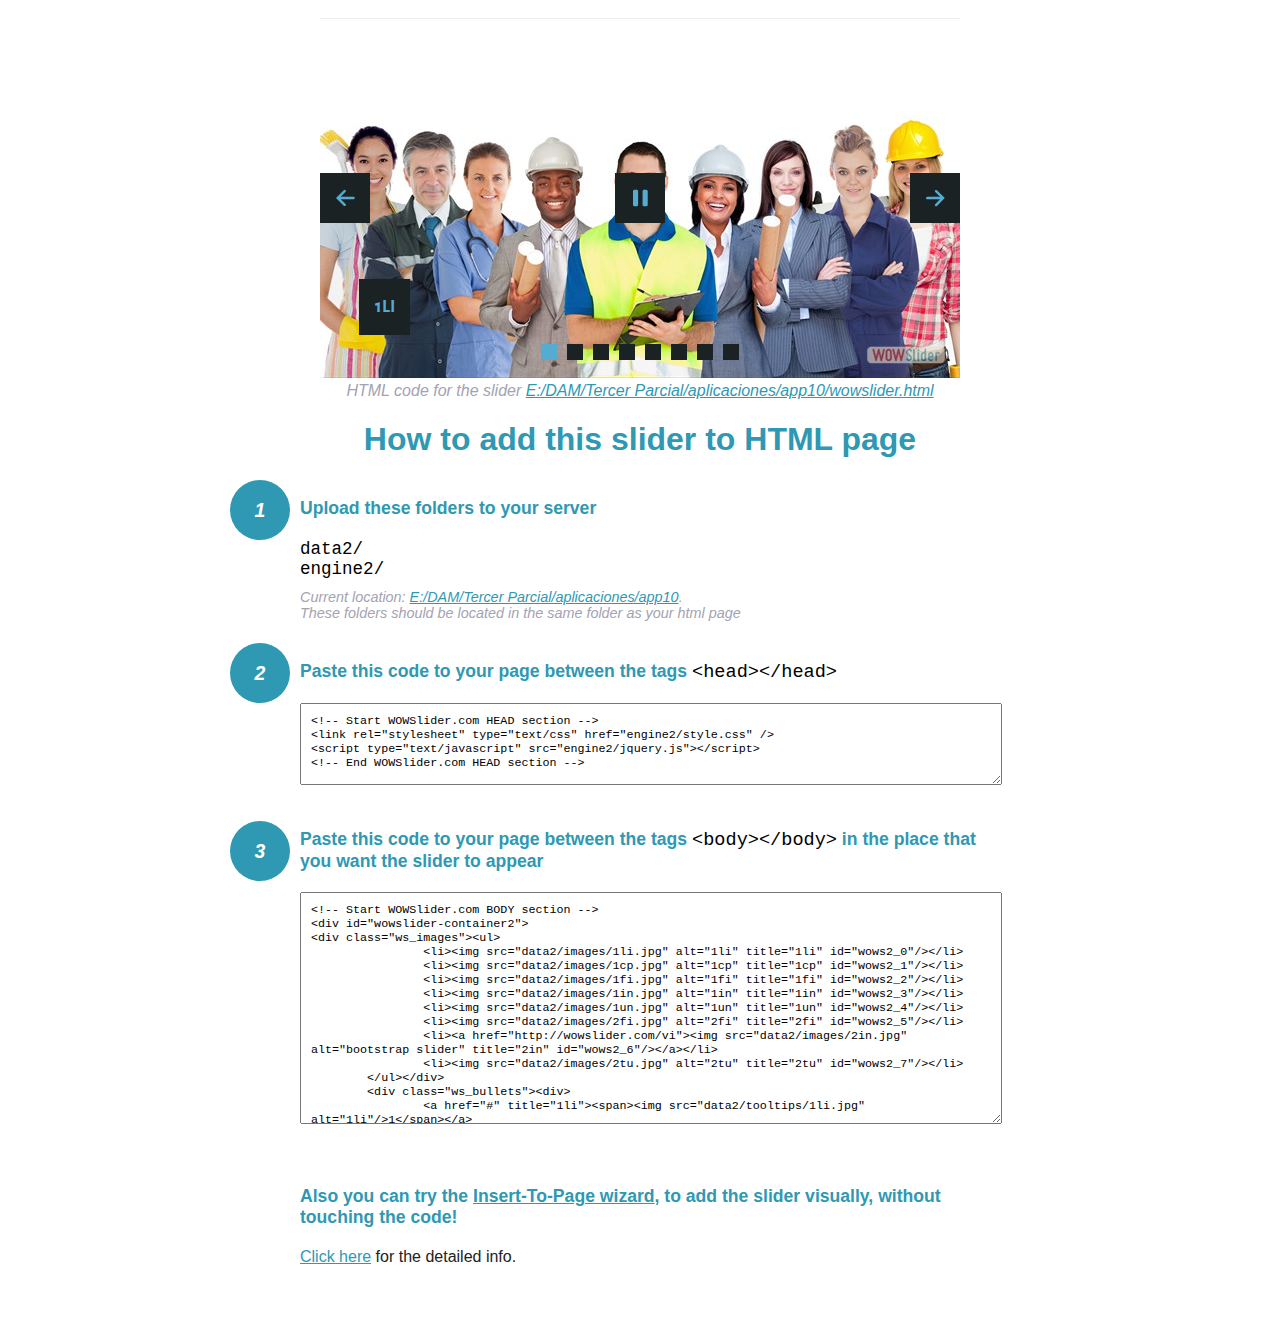
<file: wowslider-howto.html>
<!DOCTYPE html>
<html>
<head>
	<title>WOWSlider</title>
	<meta http-equiv="content-type" content="text/html; charset=utf-8" />
	<meta name="description" content="WOWSlider" />
	
	<!-- Start WOWSlider.com HEAD section --> <!-- add to the <head> of your page -->
	<link rel="stylesheet" type="text/css" href="engine2/style.css" />
	<script type="text/javascript" src="engine2/jquery.js"></script>
	<!-- End WOWSlider.com HEAD section -->


<style>
.instuction {
	font-family: sans-serif, Arial;
	display: block;
	margin: 0 auto;
	max-width: 820px;
	width: 100%;
	padding: 0 70px;
	color: #222;
	-webkit-box-sizing: border-box;
	-moz-box-sizing: border-box;
	box-sizing: border-box;
}
.instuction h1 img {
	max-width: 170px;
	vertical-align: middle;
	margin-bottom: 10px;
}
.instuction h1 {
	color: #2F98B3;
	text-align: center;
}
.instuction h2 {
	position: relative;
	font-size: 1.1em;
	color: #2F98B3;
	margin-bottom: 20px;
	margin-top: 40px;
}
.instuction h2 span.num {
	position: absolute;
	left: -70px;
	top: -18px;
	display: inline-block;
	vertical-align: middle;
	font-style: italic;
	font-size: 1.1em;
	width: 60px;
	height: 60px;
	line-height: 60px;
	text-align: center;
	background: #2F98B3;
	color: #fff;
	border-radius: 50%;
}
.instuction .mono {
	color: #000;
	font-family: monospace;
	font-size: 1.3em;
	font-weight: normal;
}
.instuction li.mono {
	font-size: 1.5em;
}

.instuction ul {
	font-size: 0.9em;
	margin-top: 0;
	padding-left: 0;
	list-style: none;
}
.instuction .note {
	color: #A3A3B2;
	font-style: italic;
	padding-top: 10px;
}
.instuction p.note {
	text-align: center;
	padding-top: 0;
	margin-top: 4px;
}
.instuction textarea {
	font-size: 0.9em;
	min-height: 60px;
	padding: 10px;
	margin: 0;
	overflow: auto;
	max-width: 100%;
	width: 100%;
}
.instuction a,
.instuction a:visited {
	color: #2F98B3;
}
</style>


</head>
<body style="margin:auto">

<br>

<!-- Start WOWSlider.com BODY section --> <!-- add to the <body> of your page -->
<div id="wowslider-container2">
<div class="ws_images"><ul>
		<li><img src="data2/images/1li.jpg" alt="1li" title="1li" id="wows2_0"/></li>
		<li><img src="data2/images/1cp.jpg" alt="1cp" title="1cp" id="wows2_1"/></li>
		<li><img src="data2/images/1fi.jpg" alt="1fi" title="1fi" id="wows2_2"/></li>
		<li><img src="data2/images/1in.jpg" alt="1in" title="1in" id="wows2_3"/></li>
		<li><img src="data2/images/1un.jpg" alt="1un" title="1un" id="wows2_4"/></li>
		<li><img src="data2/images/2fi.jpg" alt="2fi" title="2fi" id="wows2_5"/></li>
		<li><a href="http://wowslider.com/vi"><img src="data2/images/2in.jpg" alt="bootstrap slider" title="2in" id="wows2_6"/></a></li>
		<li><img src="data2/images/2tu.jpg" alt="2tu" title="2tu" id="wows2_7"/></li>
	</ul></div>
	<div class="ws_bullets"><div>
		<a href="#" title="1li"><span><img src="data2/tooltips/1li.jpg" alt="1li"/>1</span></a>
		<a href="#" title="1cp"><span><img src="data2/tooltips/1cp.jpg" alt="1cp"/>2</span></a>
		<a href="#" title="1fi"><span><img src="data2/tooltips/1fi.jpg" alt="1fi"/>3</span></a>
		<a href="#" title="1in"><span><img src="data2/tooltips/1in.jpg" alt="1in"/>4</span></a>
		<a href="#" title="1un"><span><img src="data2/tooltips/1un.jpg" alt="1un"/>5</span></a>
		<a href="#" title="2fi"><span><img src="data2/tooltips/2fi.jpg" alt="2fi"/>6</span></a>
		<a href="#" title="2in"><span><img src="data2/tooltips/2in.jpg" alt="2in"/>7</span></a>
		<a href="#" title="2tu"><span><img src="data2/tooltips/2tu.jpg" alt="2tu"/>8</span></a>
	</div></div><div class="ws_script" style="position:absolute;left:-99%"><a href="http://wowslider.com">wow slider</a> by WOWSlider.com v8.7</div>
<div class="ws_shadow"></div>
</div>	
<script type="text/javascript" src="engine2/wowslider.js"></script>
<script type="text/javascript" src="engine2/script.js"></script>
<!-- End WOWSlider.com BODY section -->


<div class="instuction">
	<p class="note">HTML code for the slider <a href="file:///E:/DAM/Tercer Parcial/aplicaciones/app10/wowslider.html">E:/DAM/Tercer Parcial/aplicaciones/app10/wowslider.html</a></p>

	<h1>
		How to add this slider to HTML page
	</h1>

	<h2><span class="num">1</span> Upload these folders to your server</h2>
	<ul>
		<li class="mono">data2/</li>
		<li class="mono">engine2/</li>
		<li class="note">Current location: <a href="file:///E:/DAM/Tercer Parcial/aplicaciones/app10">E:/DAM/Tercer Parcial/aplicaciones/app10</a>. <br>These folders should be located in the same folder as your html page</li>
	</ul>

	<h2><span class="num">2</span> Paste this code to your page between the tags <span class="mono">&lt;head&gt;&lt;/head&gt;</span></h2>
	<textarea onclick="this.select()">&lt;!-- Start WOWSlider.com HEAD section --&gt;
&lt;link rel=&quot;stylesheet&quot; type=&quot;text/css&quot; href=&quot;engine2/style.css&quot; /&gt;
&lt;script type=&quot;text/javascript&quot; src=&quot;engine2/jquery.js&quot;&gt;&lt;/script&gt;
&lt;!-- End WOWSlider.com HEAD section --&gt;</textarea>


	<h2><span class="num" style="top: -8px;">3</span> Paste this code to your page between the tags <span class="mono">&lt;body&gt;&lt;/body&gt;</span> in the place that you want the slider to appear</h2>
	<textarea onclick="this.select()" rows="15">&lt;!-- Start WOWSlider.com BODY section --&gt;
&lt;div id=&quot;wowslider-container2&quot;&gt;
&lt;div class=&quot;ws_images&quot;&gt;&lt;ul&gt;
		&lt;li&gt;&lt;img src=&quot;data2/images/1li.jpg&quot; alt=&quot;1li&quot; title=&quot;1li&quot; id=&quot;wows2_0&quot;/&gt;&lt;/li&gt;
		&lt;li&gt;&lt;img src=&quot;data2/images/1cp.jpg&quot; alt=&quot;1cp&quot; title=&quot;1cp&quot; id=&quot;wows2_1&quot;/&gt;&lt;/li&gt;
		&lt;li&gt;&lt;img src=&quot;data2/images/1fi.jpg&quot; alt=&quot;1fi&quot; title=&quot;1fi&quot; id=&quot;wows2_2&quot;/&gt;&lt;/li&gt;
		&lt;li&gt;&lt;img src=&quot;data2/images/1in.jpg&quot; alt=&quot;1in&quot; title=&quot;1in&quot; id=&quot;wows2_3&quot;/&gt;&lt;/li&gt;
		&lt;li&gt;&lt;img src=&quot;data2/images/1un.jpg&quot; alt=&quot;1un&quot; title=&quot;1un&quot; id=&quot;wows2_4&quot;/&gt;&lt;/li&gt;
		&lt;li&gt;&lt;img src=&quot;data2/images/2fi.jpg&quot; alt=&quot;2fi&quot; title=&quot;2fi&quot; id=&quot;wows2_5&quot;/&gt;&lt;/li&gt;
		&lt;li&gt;&lt;a href=&quot;http://wowslider.com/vi&quot;&gt;&lt;img src=&quot;data2/images/2in.jpg&quot; alt=&quot;bootstrap slider&quot; title=&quot;2in&quot; id=&quot;wows2_6&quot;/&gt;&lt;/a&gt;&lt;/li&gt;
		&lt;li&gt;&lt;img src=&quot;data2/images/2tu.jpg&quot; alt=&quot;2tu&quot; title=&quot;2tu&quot; id=&quot;wows2_7&quot;/&gt;&lt;/li&gt;
	&lt;/ul&gt;&lt;/div&gt;
	&lt;div class=&quot;ws_bullets&quot;&gt;&lt;div&gt;
		&lt;a href=&quot;#&quot; title=&quot;1li&quot;&gt;&lt;span&gt;&lt;img src=&quot;data2/tooltips/1li.jpg&quot; alt=&quot;1li&quot;/&gt;1&lt;/span&gt;&lt;/a&gt;
		&lt;a href=&quot;#&quot; title=&quot;1cp&quot;&gt;&lt;span&gt;&lt;img src=&quot;data2/tooltips/1cp.jpg&quot; alt=&quot;1cp&quot;/&gt;2&lt;/span&gt;&lt;/a&gt;
		&lt;a href=&quot;#&quot; title=&quot;1fi&quot;&gt;&lt;span&gt;&lt;img src=&quot;data2/tooltips/1fi.jpg&quot; alt=&quot;1fi&quot;/&gt;3&lt;/span&gt;&lt;/a&gt;
		&lt;a href=&quot;#&quot; title=&quot;1in&quot;&gt;&lt;span&gt;&lt;img src=&quot;data2/tooltips/1in.jpg&quot; alt=&quot;1in&quot;/&gt;4&lt;/span&gt;&lt;/a&gt;
		&lt;a href=&quot;#&quot; title=&quot;1un&quot;&gt;&lt;span&gt;&lt;img src=&quot;data2/tooltips/1un.jpg&quot; alt=&quot;1un&quot;/&gt;5&lt;/span&gt;&lt;/a&gt;
		&lt;a href=&quot;#&quot; title=&quot;2fi&quot;&gt;&lt;span&gt;&lt;img src=&quot;data2/tooltips/2fi.jpg&quot; alt=&quot;2fi&quot;/&gt;6&lt;/span&gt;&lt;/a&gt;
		&lt;a href=&quot;#&quot; title=&quot;2in&quot;&gt;&lt;span&gt;&lt;img src=&quot;data2/tooltips/2in.jpg&quot; alt=&quot;2in&quot;/&gt;7&lt;/span&gt;&lt;/a&gt;
		&lt;a href=&quot;#&quot; title=&quot;2tu&quot;&gt;&lt;span&gt;&lt;img src=&quot;data2/tooltips/2tu.jpg&quot; alt=&quot;2tu&quot;/&gt;8&lt;/span&gt;&lt;/a&gt;
	&lt;/div&gt;&lt;/div&gt;&lt;div class=&quot;ws_script&quot; style=&quot;position:absolute;left:-99%&quot;&gt;&lt;a href=&quot;http://wowslider.com&quot;&gt;wow slider&lt;/a&gt; by WOWSlider.com v8.7&lt;/div&gt;
&lt;div class=&quot;ws_shadow&quot;&gt;&lt;/div&gt;
&lt;/div&gt;	
&lt;script type=&quot;text/javascript&quot; src=&quot;engine2/wowslider.js&quot;&gt;&lt;/script&gt;
&lt;script type=&quot;text/javascript&quot; src=&quot;engine2/script.js&quot;&gt;&lt;/script&gt;
&lt;!-- End WOWSlider.com BODY section --&gt;</textarea>

<br><br>
<h2>Also you can try the <a href="http://wowslider.com/help/add-wowslider-to-page-2.html" target="_blank">Insert-To-Page wizard</a>, to add the slider visually, without touching the code!</h2>
<p>
	<a href="http://wowslider.com/help/add-wowslider-to-page-2.html" target="_blank">Click here</a> for the detailed info.
</p>
</div>

<br><br>
</body>
</html>
</file>
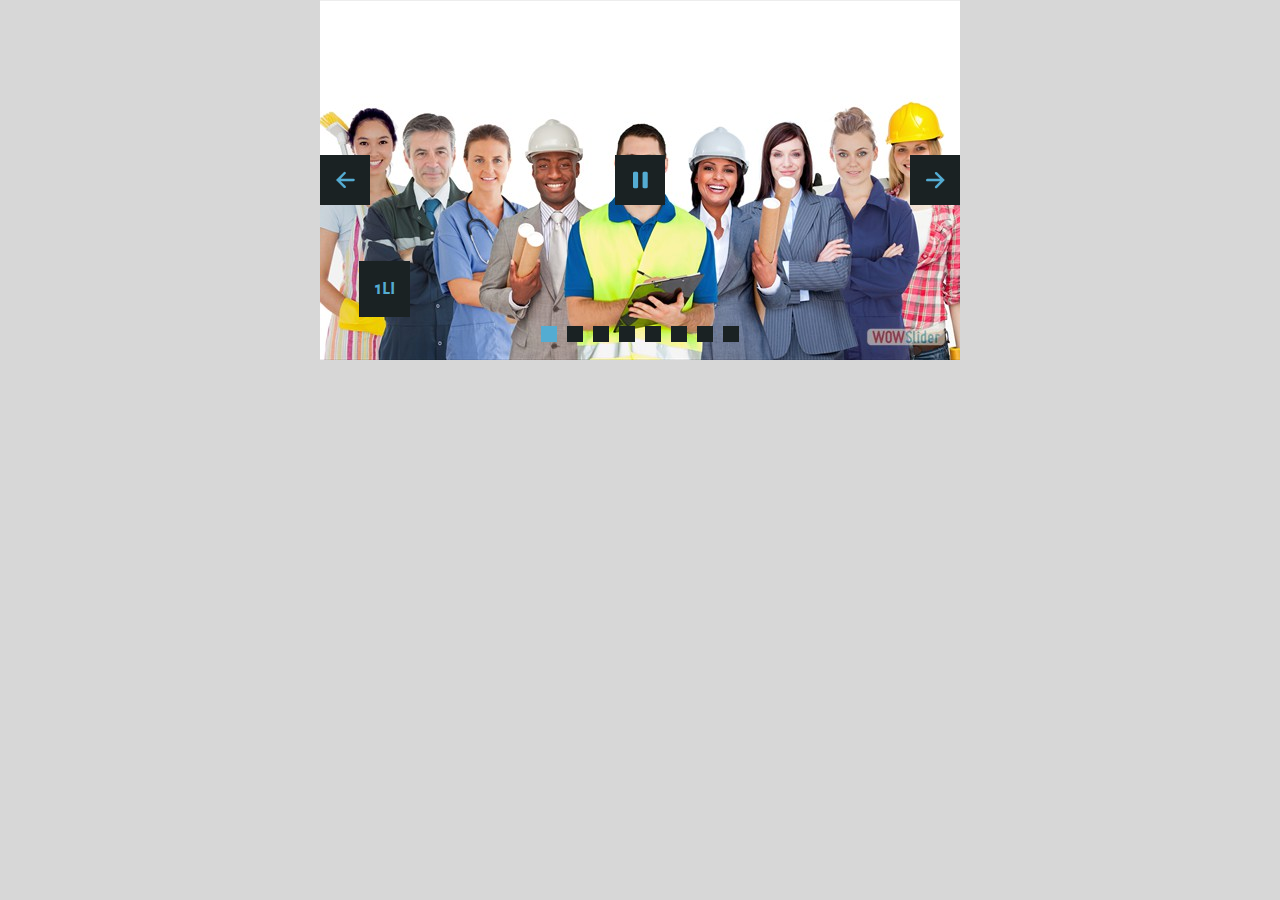
<file: wowslider.html>
<!DOCTYPE html>
<html>
<head>
	<title>Wow slider</title>
	<meta http-equiv="content-type" content="text/html; charset=utf-8" />
	<meta name="description" content="Made with WOW Slider - Create beautiful, responsive image sliders in a few clicks. Awesome skins and animations. Wow slider" />
	
	<!-- Start WOWSlider.com HEAD section --> <!-- add to the <head> of your page -->
	<link rel="stylesheet" type="text/css" href="engine2/style.css" />
	<script type="text/javascript" src="engine2/jquery.js"></script>
	<!-- End WOWSlider.com HEAD section -->

</head>
<body style="background-color:#d7d7d7;margin:auto">
	
	<!-- Start WOWSlider.com BODY section --> <!-- add to the <body> of your page -->
	<div id="wowslider-container2">
	<div class="ws_images"><ul>
		<li><img src="data2/images/1li.jpg" alt="1li" title="1li" id="wows2_0"/></li>
		<li><img src="data2/images/1cp.jpg" alt="1cp" title="1cp" id="wows2_1"/></li>
		<li><img src="data2/images/1fi.jpg" alt="1fi" title="1fi" id="wows2_2"/></li>
		<li><img src="data2/images/1in.jpg" alt="1in" title="1in" id="wows2_3"/></li>
		<li><img src="data2/images/1un.jpg" alt="1un" title="1un" id="wows2_4"/></li>
		<li><img src="data2/images/2fi.jpg" alt="2fi" title="2fi" id="wows2_5"/></li>
		<li><a href="http://wowslider.com/vi"><img src="data2/images/2in.jpg" alt="bootstrap slider" title="2in" id="wows2_6"/></a></li>
		<li><img src="data2/images/2tu.jpg" alt="2tu" title="2tu" id="wows2_7"/></li>
	</ul></div>
	<div class="ws_bullets"><div>
		<a href="#" title="1li"><span><img src="data2/tooltips/1li.jpg" alt="1li"/>1</span></a>
		<a href="#" title="1cp"><span><img src="data2/tooltips/1cp.jpg" alt="1cp"/>2</span></a>
		<a href="#" title="1fi"><span><img src="data2/tooltips/1fi.jpg" alt="1fi"/>3</span></a>
		<a href="#" title="1in"><span><img src="data2/tooltips/1in.jpg" alt="1in"/>4</span></a>
		<a href="#" title="1un"><span><img src="data2/tooltips/1un.jpg" alt="1un"/>5</span></a>
		<a href="#" title="2fi"><span><img src="data2/tooltips/2fi.jpg" alt="2fi"/>6</span></a>
		<a href="#" title="2in"><span><img src="data2/tooltips/2in.jpg" alt="2in"/>7</span></a>
		<a href="#" title="2tu"><span><img src="data2/tooltips/2tu.jpg" alt="2tu"/>8</span></a>
	</div></div><div class="ws_script" style="position:absolute;left:-99%"><a href="http://wowslider.com">wow slider</a> by WOWSlider.com v8.7</div>
	<div class="ws_shadow"></div>
	</div>	
	<script type="text/javascript" src="engine2/wowslider.js"></script>
	<script type="text/javascript" src="engine2/script.js"></script>
	<!-- End WOWSlider.com BODY section -->

</body>
</html>
</file>
<file: engine2/style.css>
/*
 *	generated by WOW Slider 8.7
 *	template Convex
 */
@import url(https://fonts.googleapis.com/css?family=Gurajada&subset=latin,telugu);
@font-face {
  font-family: 'ws-ctrl-convex';
  src: url('ws-ctrl-convex.eot');
  src: url('ws-ctrl-convex.eot#iefix') format('embedded-opentype'),
       url('ws-ctrl-convex.svg#ws-ctrl-convex') format('svg');
  font-weight: normal;
  font-style: normal;
}
@font-face {
  font-family: 'ws-ctrl-convex';
  src: url('[data-uri]') format('woff'),
       url('[data-uri]') format('truetype');
}
#wowslider-container2 { 
	display: table;
	zoom: 1; 
	position: relative;
	width: 100%;
	max-width: 640px;
	max-height:360px;
	margin:0px auto 0px;
	z-index:90;
	text-align:left; /* reset align=center */
	font-size: 10px;
	text-shadow: none; /* fix some user styles */

	/* reset box-sizing (to boostrap friendly) */
	-webkit-box-sizing: content-box;
	-moz-box-sizing: content-box;
	box-sizing: content-box; 
}
* html #wowslider-container2{ width:640px }
#wowslider-container2 .ws_images ul{
	position:relative;
	width: 10000%; 
	height:100%;
	left:0;
	list-style:none;
	margin:0;
	padding:0;
	border-spacing:0;
	overflow: visible;
	/*table-layout:fixed;*/
}
#wowslider-container2 .ws_images ul li{
	position: relative;
	width:1%;
	height:100%;
	line-height:0; /*opera*/
	overflow: hidden;
	float:left;
	/*font-size:0;*/
	padding:0 0 0 0 !important;
	margin:0 0 0 0 !important;
}

#wowslider-container2 .ws_images{
	position: relative;
	left:0;
	top:0;
	height:100%;
	max-height:360px;
	max-width: 640px;
	vertical-align: top;
	border:none;
	overflow: hidden;
}
#wowslider-container2 .ws_images ul a{
	width:100%;
	height:100%;
	max-height:360px;
	display:block;
	color:transparent;
}
#wowslider-container2 img{
	max-width: none !important;
}
#wowslider-container2 .ws_images .ws_list img,
#wowslider-container2 .ws_images > div > img{
	width:100%;
	border:none 0;
	max-width: none;
	padding:0;
	margin:0;
}
#wowslider-container2 .ws_images > div > img {
	max-height:360px;
}

#wowslider-container2 .ws_images iframe {
	position: absolute;
	z-index: -1;
}

#wowslider-container2 .ws-title > div {
	display: inline-block !important;
}

#wowslider-container2 a{ 
	text-decoration: none; 
	outline: none; 
	border: none; 
}

#wowslider-container2  .ws_bullets { 
	float: left;
	position:absolute;
	z-index:70;
}
#wowslider-container2  .ws_bullets div{
	position:relative;
	float:left;
	font-size: 0px;
}
/* compatibility with Joomla styles */
#wowslider-container2  .ws_bullets a {
	line-height: 0;
}

#wowslider-container2  .ws_script{
	display:none;
}
#wowslider-container2 sound, 
#wowslider-container2 object{
	position:absolute;
}

/* prevent some of users reset styles */
#wowslider-container2 .ws_effect {
	position: static;
	width: 100%;
	height: 100%;
}

#wowslider-container2 .ws_photoItem {
	border: 2em solid #fff;
	margin-left: -2em;
	margin-top: -2em;
}
#wowslider-container2 .ws_cube_side {
	background: #A6A5A9;
}


#wowslider-container2.ws_gestures {
	cursor: -webkit-grab;
	cursor: -moz-grab;
	cursor: url("[data-uri]"), move;
}
#wowslider-container2.ws_gestures.ws_grabbing {
	cursor: -webkit-grabbing;
	cursor: -moz-grabbing;
	cursor: url("[data-uri]"), move;
}

/* hide controls when video start play */
#wowslider-container2.ws_video_playing .ws_bullets,
#wowslider-container2.ws_video_playing .ws_fullscreen,
#wowslider-container2.ws_video_playing .ws_next,
#wowslider-container2.ws_video_playing .ws_prev {
	display: none;
}


/* youtube/vimeo buttons */
#wowslider-container2 .ws_video_btn {
	position: absolute;
	display: none;
	cursor: pointer;
	top: 0;
	left: 0;
	width: 100%;
	height: 100%;
	z-index: 55;
}
#wowslider-container2 .ws_video_btn.ws_youtube,
#wowslider-container2 .ws_video_btn.ws_vimeo {
	display: block;
}
#wowslider-container2 .ws_video_btn div {
	position: absolute;
	background-image: url(./playvideo.png);
	background-size: 200%;
	top: 50%;
	left: 50%;
	width: 7em;
	height: 5em;
	margin-left: -3.5em;
	margin-top: -2.5em;
}
#wowslider-container2 .ws_video_btn.ws_youtube div {
	background-position: 0 0;
}
#wowslider-container2 .ws_video_btn.ws_youtube:hover div {
	background-position: 100% 0;
}
#wowslider-container2 .ws_video_btn.ws_vimeo div {
	background-position: 0 100%;
}
#wowslider-container2 .ws_video_btn.ws_vimeo:hover div {
	background-position: 100% 100%;
}

#wowslider-container2 .ws_playpause.ws_hide {
	display: none !important;
}
/* bullets */
#wowslider-container2  .ws_bullets { 
	padding: 0px; 
}
#wowslider-container2 .ws_bullets a { 
	position:relative;
	display: inline-block;
	width: 0;
	margin: 3px 5px;
	padding: 8px;	

	-webkit-perspective: 80px;
	perspective: 80px;
} 
#wowslider-container2 .ws_bullets a > span {
	position:absolute;
	display: block;
	top:0;
	right: 0;
	height:100%;
	width:100%;
	-webkit-transform-style: preserve-3d;
	transform-style: preserve-3d;

	-webkit-transition: -webkit-transform 0.5s ease;
  	transition: -webkit-transform 0.5s ease, transform 0.5s ease;
}

#wowslider-container2 .ws_bullets a > span:before,
#wowslider-container2 .ws_bullets a > span:after {
	content: '';
	display: block;
	height:100%;
	background: #54acd2;

  	-webkit-transform: rotateX(-90deg) translateZ(-8px) translateY(8px);
  	transform: rotateX(-90deg) translateZ(-8px) translateY(8px);
}
#wowslider-container2 .ws_bullets a > span:after {
	position: absolute;
	top: 0;
	left: 0;
	width: 100%;
	height: 100%;
  	background: #1A2223;
  	-webkit-transform: rotateX(0deg);
  	transform: rotateX(0deg);
}

#wowslider-container2 .ws_bullets a.ws_overbull > span,
#wowslider-container2 .ws_bullets a.ws_selbull > span {
    -webkit-transform: rotateX(-90deg) translateZ(8px) translateY(8px);
    transform: rotateX(-90deg) translateZ(8px) translateY(8px);
}




/* play/pause, arrows */
#wowslider-container2 a.ws_next,
#wowslider-container2 a.ws_prev,
#wowslider-container2 .ws_playpause {
	position:absolute;
	font: 2em "ws-ctrl-convex";
	width: 2.5em;
	height: 2.5em;
	top:50%;
	
	margin-top: -1.25em;
	color: #ffffff;
	z-index: 100;

	-webkit-perspective: 20em;
	perspective: 20em;
}
#wowslider-container2 a.ws_next {
	right: 0;
}
#wowslider-container2 a.ws_prev {
	left: 0;
}
#wowslider-container2 .ws_playpause {
	left:50%;
	margin-left:-1.25em;
}

#wowslider-container2 a.ws_next > span,
#wowslider-container2 a.ws_prev > span,
#wowslider-container2 .ws_playpause > span,
#wowslider-container2 .ws_bullets a > span {
	display: block;
	-webkit-transform-style: preserve-3d;
	transform-style: preserve-3d;

	-webkit-transition: -webkit-transform 0.5s ease;
  	transition: -webkit-transform 0.5s ease, transform 0.5s ease;
}


#wowslider-container2 a.ws_next > span:before,
#wowslider-container2 a.ws_prev > span:before,
#wowslider-container2 .ws_playpause > span:before,
#wowslider-container2 a.ws_next > span:after,
#wowslider-container2 a.ws_prev > span:after,
#wowslider-container2 .ws_playpause > span:after {
	display: block;
	text-align: center;
	line-height: 2.5em;
	height:100%;
	background: #54acd2;
	color: #1A2223;

  	-webkit-transform: rotateX(-90deg) translateZ(-1.25em) translateY(1.25em);
  	transform: rotateX(-90deg) translateZ(-1.25em) translateY(1.25em);
}
#wowslider-container2 .ws_play > span:before,
#wowslider-container2 .ws_play > span:after{
	content:"\e800";
}
#wowslider-container2 .ws_pause > span:before,
#wowslider-container2 .ws_pause > span:after{
	content:"\e801";
}
#wowslider-container2 a.ws_next > span:before,
#wowslider-container2 a.ws_next > span:after {
	content:'\e803';
}
#wowslider-container2 a.ws_prev > span:before,
#wowslider-container2 a.ws_prev > span:after {
	content:'\e802';
}

#wowslider-container2 a.ws_next > span:after,
#wowslider-container2 a.ws_prev > span:after,
#wowslider-container2 .ws_playpause > span:after {
	position: absolute;
	top: 0;
	left: 0;
	width: 100%;
	height: 100%;
  	-webkit-transform: rotateX(0deg);
  	transform: rotateX(0deg);
  	background: #1A2223;
	color: #54acd2;
}

#wowslider-container2 a.ws_next:hover > span,
#wowslider-container2 a.ws_prev:hover > span,
#wowslider-container2 .ws_playpause:hover > span {
    -webkit-transform: rotateX(-90deg) translateZ(1.25em) translateY(1.25em);
    transform: rotateX(-90deg) translateZ(1.25em) translateY(1.25em);
}/* bottom center */
#wowslider-container2  .ws_bullets {
	bottom:1.5em;
	left:50%;
}
#wowslider-container2  .ws_bullets div{
	left:-50%;
}#wowslider-container2 .ws-title{
	font: 1.3em 'Gurajada', serif;
	position: absolute;
	left: 2em;
	margin-right:10em;
	z-index: 50;

	color:#fff;
	padding: 1em;
	bottom: 30px;
	top: auto;
	opacity: 1;
}
#wowslider-container2 .ws-title div,#wowslider-container2 .ws-title span{
	display:inline-block;
	padding: 0.1em 0.6em;
	background-color: #1A2223;
	color: #54acd2;
}
#wowslider-container2 .ws-title div{
	display:block;
	margin-top:0.5em;
	font-size: 1.3em;
}
#wowslider-container2 .ws-title span{
	text-transform: uppercase;	
	font-size: 2em;
}#wowslider-container2 .ws_images > ul{
	animation: wsBasic 32s infinite;
	-moz-animation: wsBasic 32s infinite;
	-webkit-animation: wsBasic 32s infinite;
}
@keyframes wsBasic{0%{left:-0%} 6.25%{left:-0%} 12.5%{left:-100%} 18.75%{left:-100%} 25%{left:-200%} 31.25%{left:-200%} 37.5%{left:-300%} 43.75%{left:-300%} 50%{left:-400%} 56.25%{left:-400%} 62.5%{left:-500%} 68.75%{left:-500%} 75%{left:-600%} 81.25%{left:-600%} 87.5%{left:-700%} 93.75%{left:-700%} }
@-moz-keyframes wsBasic{0%{left:-0%} 6.25%{left:-0%} 12.5%{left:-100%} 18.75%{left:-100%} 25%{left:-200%} 31.25%{left:-200%} 37.5%{left:-300%} 43.75%{left:-300%} 50%{left:-400%} 56.25%{left:-400%} 62.5%{left:-500%} 68.75%{left:-500%} 75%{left:-600%} 81.25%{left:-600%} 87.5%{left:-700%} 93.75%{left:-700%} }
@-webkit-keyframes wsBasic{0%{left:-0%} 6.25%{left:-0%} 12.5%{left:-100%} 18.75%{left:-100%} 25%{left:-200%} 31.25%{left:-200%} 37.5%{left:-300%} 43.75%{left:-300%} 50%{left:-400%} 56.25%{left:-400%} 62.5%{left:-500%} 68.75%{left:-500%} 75%{left:-600%} 81.25%{left:-600%} 87.5%{left:-700%} 93.75%{left:-700%} }

#wowslider-container2 .ws_bullets  a img{
	position:absolute;
	display:block;
	text-indent:0;
	bottom:15px;
	left:-43px;
	visibility:hidden;
	max-width:none;
}
#wowslider-container2 .ws_bullets a:hover img{
	visibility:visible;
}

#wowslider-container2 .ws_bulframe div div{
	height:48px;
	overflow:visible;
	position:relative;
}
#wowslider-container2 .ws_bulframe div {
	left:0;
	overflow:hidden;
	position:relative;
	width:85px;
}
#wowslider-container2  .ws_bullets .ws_bulframe{
	position:absolute;
	display:none;
	bottom:25px;
	margin-left:8px;
	cursor:pointer;

	/* fixed bulframe hidding in Chrome */
	-webkit-transform: translateZ(0);
	-ms-transform: translateZ(0);
	-o-transform: translateZ(0);
	transform: translateZ(0);
}#wowslider-container2 .ws_bulframe div div{
	height: auto;
}

@media all and (max-width:760px) {
	#wowslider-container2 .ws_fullscreen {
		display: block;
	}
}
@media all and (max-width:400px){
	#wowslider-container2 .ws_controls,
	#wowslider-container2 .ws_bullets,
	#wowslider-container2 .ws_thumbs{
		display: none
	}
}
</file>
